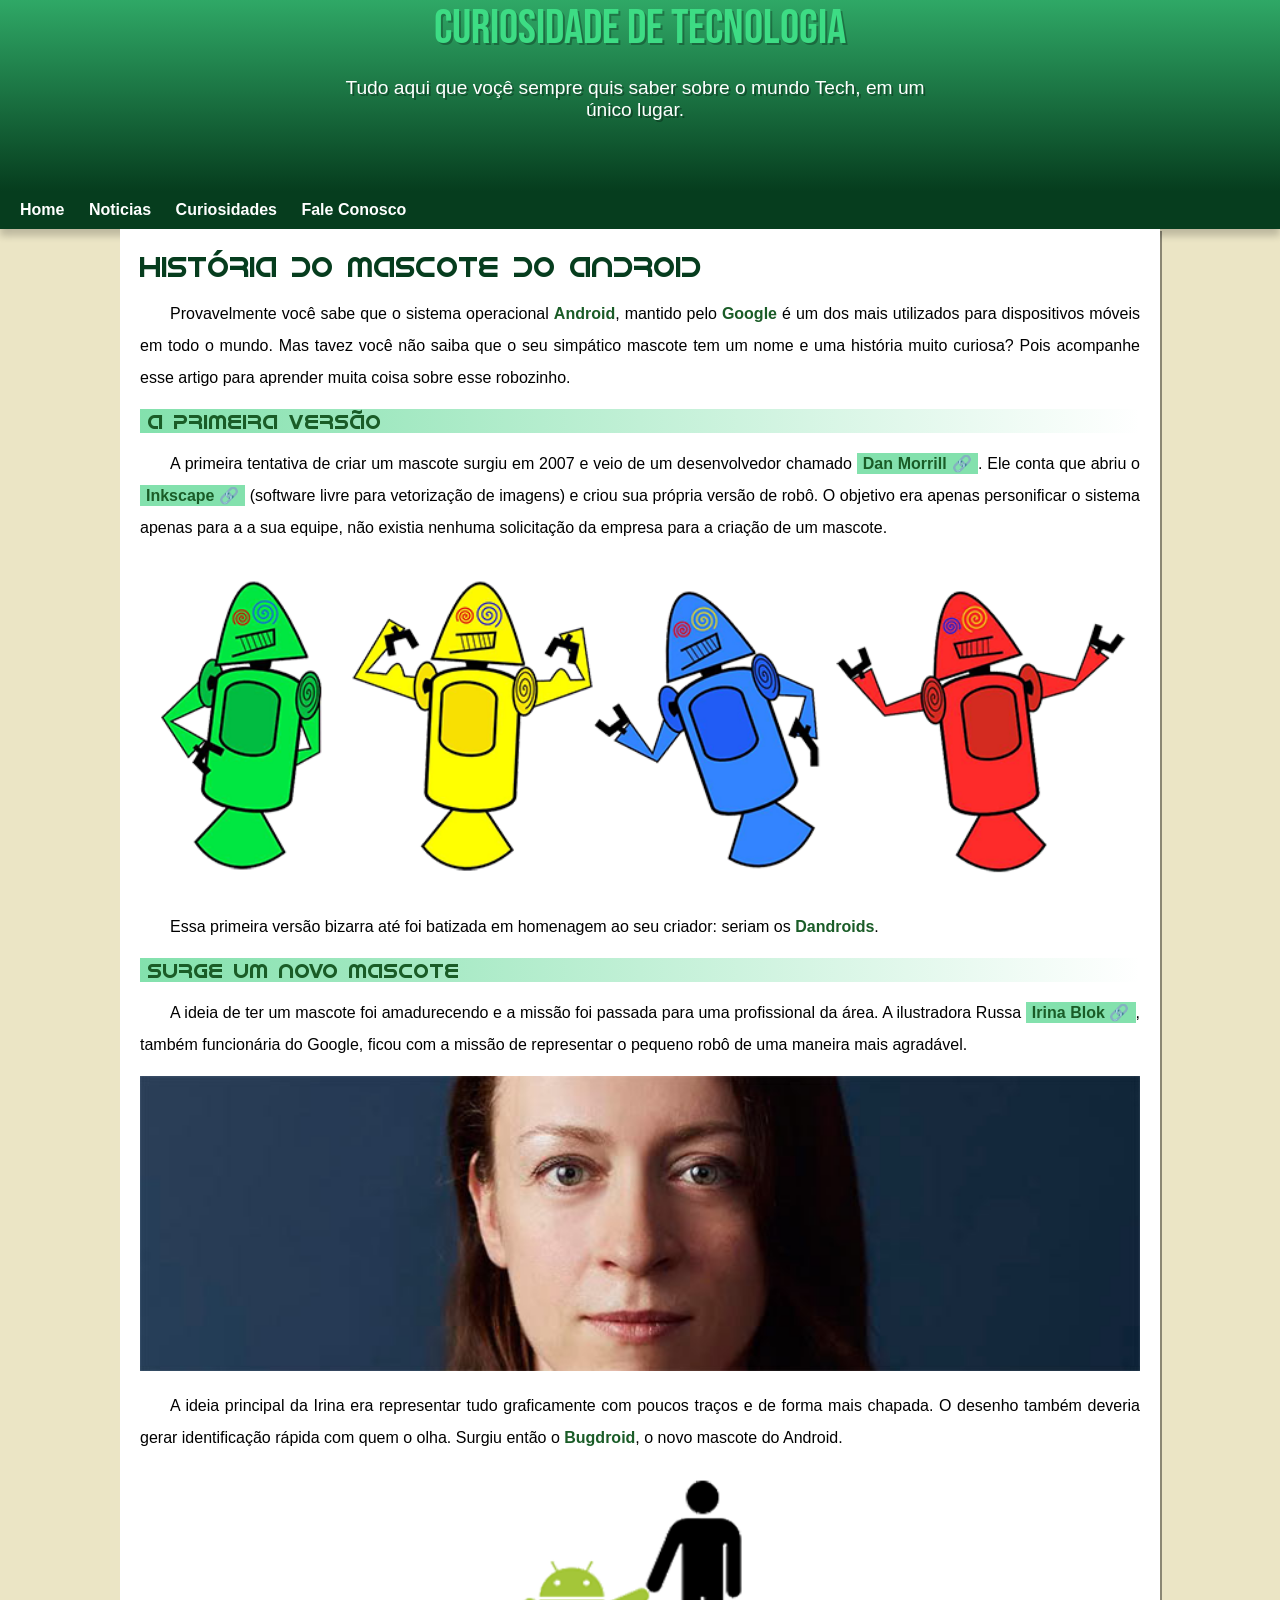
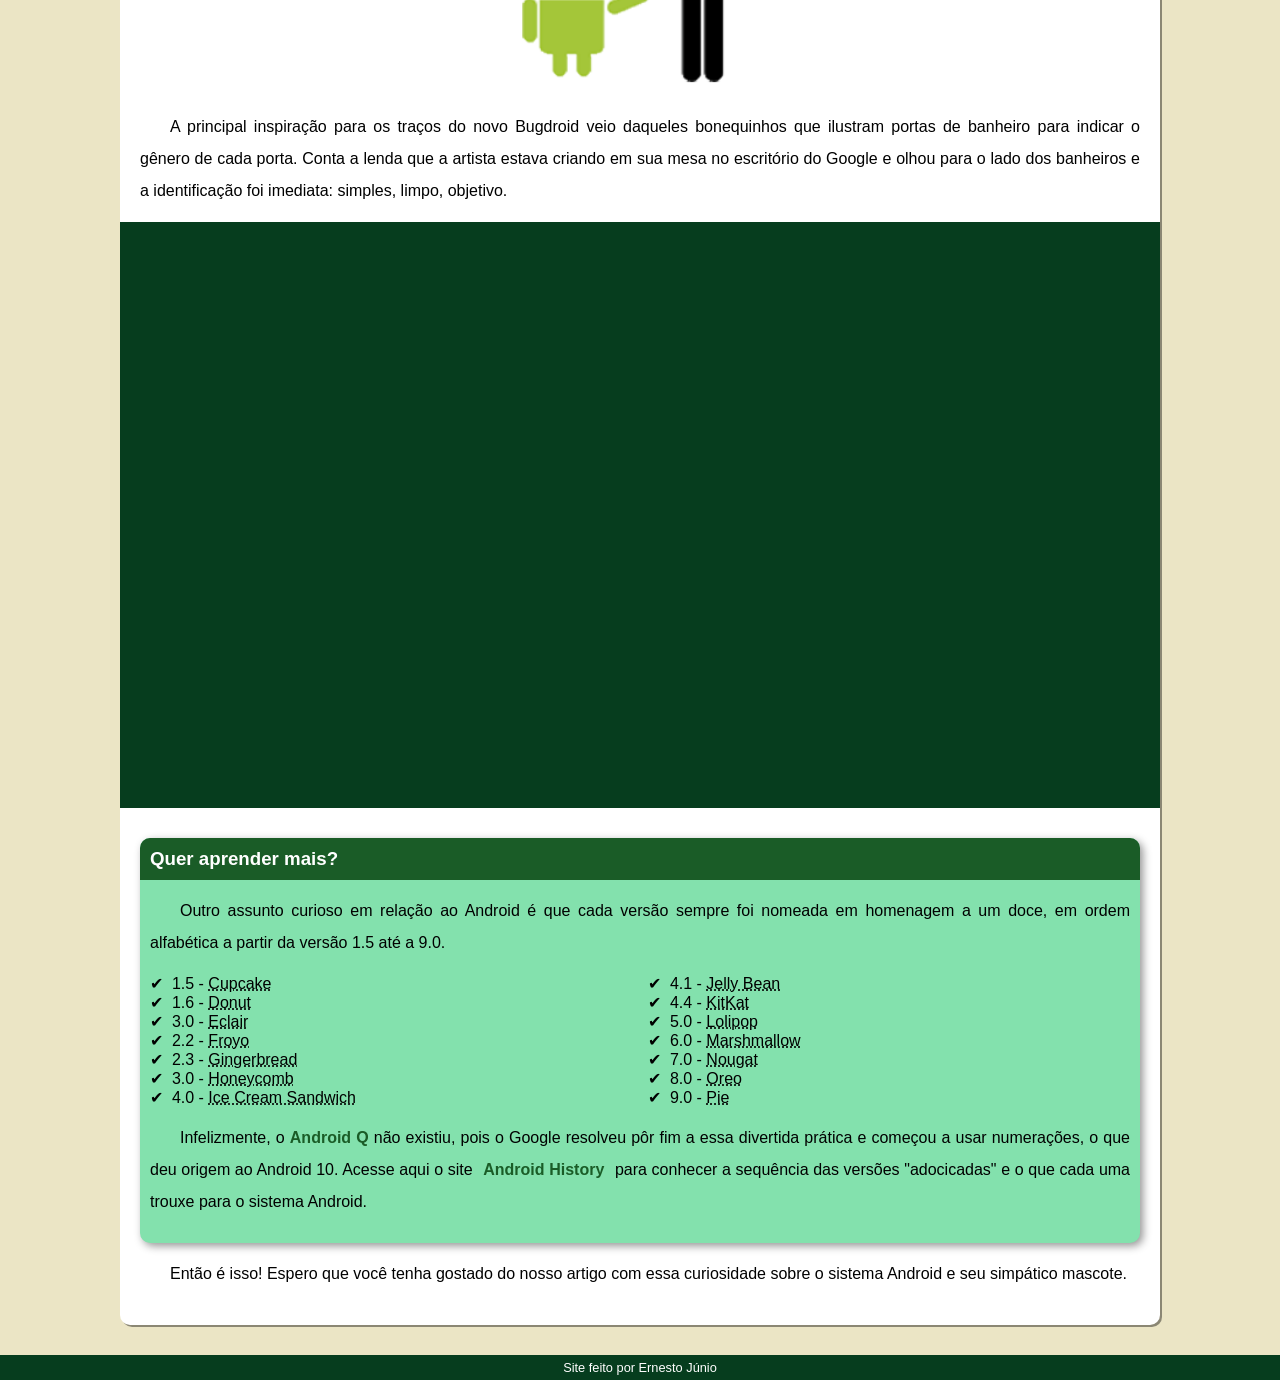
<file: index.html>
<!DOCTYPE html>
<html lang="pt-br">
<head>
    <meta charset="UTF-8">
    <meta http-equiv="X-UA-Compatible" content="IE=edge">
    <meta name="viewport" content="width=device-width, initial-scale=1.0">
    <title>Desafio Do site de android</title>
    <link rel="shortcut icon" href="imagens/favicon.ico" type="image/x-icon">
    <link rel="stylesheet" href="style/style.css">
</head>
<body>
    <header>
        <h1>CURIOSIDADE DE TECNOLOGIA</h1>
        <p>Tudo aqui que voçê sempre quis saber sobre o mundo Tech, em um único lugar.</p>
    </header>
    <nav>
        <a href="#">Home</a>
        <a href="#">Noticias</a>
        <a href="#">Curiosidades</a>
        <a href="#">Fale Conosco</a>
    </nav>
    <main>
        <article>
            <h1>História do Mascote do Android</h1>

            <p>Provavelmente você sabe que o sistema operacional <strong>Android</strong>, mantido pelo <strong>Google</strong> é um dos mais utilizados para dispositivos móveis em todo o mundo. Mas tavez você não saiba que o seu simpático mascote tem um nome e uma história muito curiosa? Pois acompanhe esse artigo para aprender muita coisa sobre esse robozinho.</p>
            

            <h2>A primeira versão</h2>

            <p>A primeira tentativa de criar um mascote surgiu em 2007 e veio de um desenvolvedor chamado <a href="https://androidcommunity.com/dan-morrill-shows-us-the-android-mascot-that-almost-was-20130103/" target="_blank" class="externo">Dan Morrill</a>. Ele conta que abriu o <a href="https://inkscape.org/pt-br/" target="_blank" class="externo">Inkscape</a> (software livre para vetorização de imagens) e criou sua própria versão de robô. O objetivo era apenas personificar o sistema apenas para a a sua equipe, não existia nenhuma solicitação da empresa para a criação de um mascote.</p>

            <picture>
                <source media="(max-width: 670px)" srcset="imagens/robos.png">
                <img src="imagens/robos2.png" alt="primeiro mascote">
            </picture>

            <p>Essa primeira versão bizarra até foi batizada em homenagem ao seu criador: seriam os <strong>Dandroids</strong>.</p>

            <h2>Surge um novo mascote</h2>

            <p>A ideia de ter um mascote foi amadurecendo e a missão foi passada para uma profissional da área. A ilustradora Russa <a href="https://www.irinablok.com/" target="_blank" class="externo">Irina Blok</a>, também funcionária do Google, ficou com a missão de representar o pequeno robô de uma maneira mais agradável.</p>

            <picture>
                <source media="(max-width: 670px)" srcset="imagens/irina-blok-pq.jpg">
                <img src="imagens/irina-blok.jpg" alt="Irina block">
            </picture>

            <p>A ideia principal da Irina era representar tudo graficamente com poucos traços e de forma mais chapada. O desenho também deveria gerar identificação rápida com quem o olha. Surgiu então o <strong>Bugdroid</strong>, o novo mascote do Android.</p>

            <img src="imagens/bugdroid.png" class = "pequena" alt="bugdroid">
            

            <p>A principal inspiração para os traços do novo Bugdroid veio daqueles bonequinhos que ilustram portas de banheiro para indicar o gênero de cada porta. Conta a lenda que a artista estava criando em sua mesa no escritório do Google e olhou para o lado dos banheiros e a identificação foi imediata: simples, limpo, objetivo.</p>

            <div class="video"><iframe width="560" height="315" src="https://www.youtube.com/embed/l2UDgpLz20M" title="YouTube video player" frameborder="0" allow="accelerometer; autoplay; clipboard-write; encrypted-media; gyroscope; picture-in-picture" allowfullscreen></iframe></div>
            
            <aside>
                <h3>Quer aprender mais?</h3>
                <p>Outro assunto curioso em relação ao Android é que cada versão sempre foi nomeada em homenagem a um doce, em ordem alfabética a partir da versão 1.5 até a 9.0.</p>
                <ul>
                    <li>1.5 - <abbr title="Bolo de Copo">Cupcake</abbr></li>
                    <li>1.6 - <abbr title="Rosquinha">Donut</abbr></li>
                    <li>3.0 - <abbr title="Bomba">Eclair</abbr></li>
                    <li>2.2 - <abbr title="Iogurte congelado">Froyo</abbr></li>
                    <li>2.3 - <abbr title="Pão de gengibre">Gingerbread</abbr></li>
                    <li>3.0 - <abbr title="Favo de mel">Honeycomb</abbr></li>
                    <li>4.0 - <abbr title="Sandwich de sorvete">Ice Cream Sandwich</abbr></li>
                    <li>4.1 - <abbr title="Jujuba">Jelly Bean</abbr></li>
                    <li>4.4 - <abbr title="KitKat">KitKat</abbr></li>
                    <li>5.0 - <abbr title="Pirolito">Lolipop</abbr></li>
                    <li>6.0 - <abbr title="Marshmallow">Marshmallow</abbr></li>
                    <li>7.0 - <abbr title="Torrone">Nougat</abbr></li>
                    <li>8.0 - <abbr title="Oreo">Oreo</abbr></li>
                    <li>9.0 - <abbr title="Torta">Pie</abbr></li>
                </ul>
                <p>
                    Infelizmente, o <strong>Android Q </strong>não existiu, pois o Google resolveu pôr fim a essa divertida prática e começou a usar numerações, o que deu origem ao Android 10.
                    Acesse aqui o site <a href="https://www.android.com/intl/en_uk/#/donut" target="_blank">Android History</a> para conhecer a sequência das versões "adocicadas" e o que cada uma trouxe para o sistema Android.
                </p>
            </aside>
            <p>Então é isso! Espero que você tenha gostado do nosso artigo com essa curiosidade sobre o sistema Android e seu simpático mascote.</p>
        </article>
    </main>
    <footer>
        <p>Site feito por Ernesto Júnio</p>
    </footer>
</body>
</html>
</file>
<file: style/style.css>
@charset "UTF-8";
@import url('https://fonts.googleapis.com/css2?family=Bebas+Neue&display=swap');
@font-face{
    font-family: 'android';
    src:url('../fonts/idroid.otf') format('opentype');
    font-weight: normal;
}
:root{
    --cor0:#ebe5c5;
    --cor1:#83e1ad;
    --cor2:#3ddc84;
    --cor3:#2fa866;
    --cor4:#1a5c27;
    --cor5:#063d1e;

    --fonte-padrao: Arial, Verdana, Helvetica, sans-serif;
    --fonte-destaque: 'Bebas Neue', cursive;
    --fonte-android: 'android', cursive;
}
*{
    margin: 0px;
    padding: 0px;
}
body{
    background-color: var(--cor0);
    font-family: var(--fonte-padrao);
    margin: 0px;
}
a.externo::after{
    content: '\00A0\1F517';
}
header{
    background-image: linear-gradient(to bottom, var(--cor3), var(--cor5));
    min-height: 150px;
    text-align: center;
    padding-bottom: 40px;
}
header > h1{
    color: #3ddc84;
    font-family: var(--fonte-destaque);
    font-size: 3em;
    font-weight: normal;
    margin-bottom: 20px;
    text-shadow: 2px 2px 0px rgba(0, 0, 0, 0.267);
}
header > p{
    font-family: var(--fonte-padrao);
    font-size: 1.2em;
    color: white;
    max-width: 600px;
    padding-right: 10px;
    padding-right: 10px;
    margin: auto;
    padding-bottom: 30px;
    text-shadow: 2px 2px 0px rgba(0, 0, 0, 0.315);
}
nav{
    background-color: var(--cor5);
    padding: 10px;
    box-shadow: 0px 7px 7px rgba(0, 0, 0, 0.192);
}
nav > a{
    color: white;
    padding: 10px;
    border-radius: 5px;
    text-decoration: none;
    font-weight: bold;
    transition-duration: .5s;
}
nav > a:hover{
    background-color: var(--cor3);
    color: var(--cor5);
}
main{
    max-width: 1000px;
    min-width: 300px;
    margin: auto;
    margin-bottom: 30px;
    padding: 20px;
    background-color: white;
    box-shadow: 2px 2px 0px rgba(0, 0, 0, 0.41);
    border-bottom-left-radius: 10px;
    border-bottom-right-radius: 10px;
}

main h1{
    color: var(--cor5);
    font-family: var(--fonte-android);
    font-size: 1.8em;
    font-weight: normal;
}
main h2{
    color: var(--cor4);
    font-family: var(--fonte-android);
    font-size: 1.3em;
    font-weight: normal;
    background-image: linear-gradient(to right, var(--cor1), transparent);
    text-indent: 8px;
}
main p{
    margin: 15px 0px;
    text-align: justify;
    text-indent: 30px;
    font-size: 1em;
    line-height: 2em;
}
main strong{
    color:var(--cor4);
    font-weight: bold;
}
main a{
    text-decoration: none;
    font-weight: bold;
    color:var(--cor4);
    background-color: var(--cor1);
    padding: 2px 6px;
}
main a:hover{
    text-decoration: underline;
    color: var(--cor3);
}
main img{
    width:100%;
}
main img.pequena{
    max-width: 350px;
    display: block;
    margin: auto;
}
div.video{
    background-color: var(--cor5);
    margin: 0px -20px 30px -20px;
    padding: 20px;
    padding-bottom: 56.6%;
    position: relative;
}
div.video > iframe{
    position: absolute;
    top: 5%;
    left: 5%;
    width: 90%;
    height: 90%;
}
aside{
    background-color: var(--cor1);
    padding: 10px;
    border-radius: 10px;
    box-shadow: 3px 3px 8px rgba(0, 0, 0, 0.418);
}
aside > h3{
    background-color: var(--cor4);
    color: white;
    padding: 10px;
    margin: -10px -10px 0px -10px;
    border-radius: 10px 10px 0px 0px;
}
aside > ul{
    list-style-type: '\2714\00A0\00A0';
    list-style-position: inside;
    columns: 2;

}
footer{
    background-color: var(--cor5);
    color: white;
    text-align: center;
    font-size: 0.8em;
    padding: 5px;
}
footer a{
    color: white;
    font-weight: bolder;
    text-decoration: none;
}
footer a:hover{
    text-decoration: underline;
    color: var(--cor5);
}
</file>
